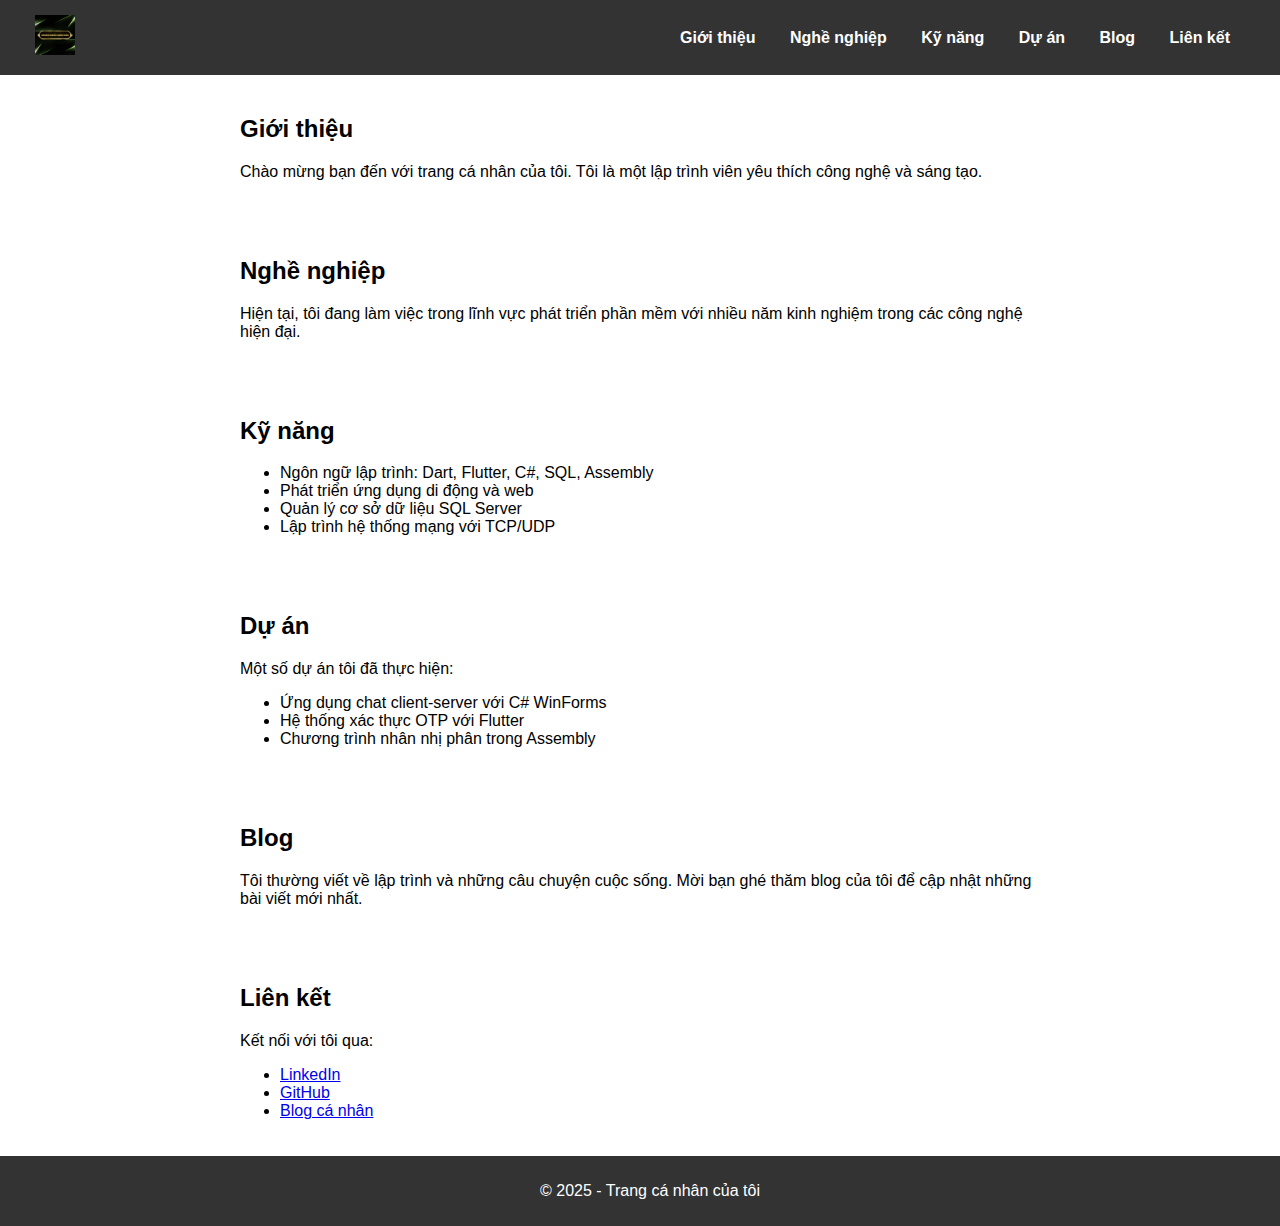
<file: index.html>
<!DOCTYPE html>
<html lang="vi">
<head>
    <meta charset="UTF-8">
    <meta name="viewport" content="width=device-width, initial-scale=1.0">
    <title>Giới thiệu bản thân</title>
    <style>
        body { font-family: Arial, sans-serif; margin: 0; padding: 0; }
        header { display: flex; justify-content: space-between; align-items: center; background: #333; color: white; padding: 15px; }
        .logo { font-size: 20px; font-weight: bold; margin-left: 20px; }
        nav { margin-right: 20px; }
        nav a { margin: 0 15px; text-decoration: none; color: white; font-weight: bold; }
        section { padding: 20px; max-width: 800px; margin: auto; }
        footer { text-align: center; padding: 10px; background: #333; color: white; position: absolute; width: 100%; bottom: auto; }
    </style>
</head>
<body>
    <header>
        <div class="logo"><img src="images/taoanhdep_rap_viet_42684.jpeg" alt="Hoàng Nghĩa Minh Bảo" style="height: 40px;"></div>
        <nav>
            <a href="#gioithieu">Giới thiệu</a>
            <a href="#nghenghiep">Nghề nghiệp</a>
            <a href="#kynang">Kỹ năng</a>
            <a href="#duan">Dự án</a>
            <a href="#blog">Blog</a>
            <a href="#lienket">Liên kết</a>
        </nav>
    </header>
    
    <section id="gioithieu">
        <h2>Giới thiệu</h2>
        <p>Chào mừng bạn đến với trang cá nhân của tôi. Tôi là một lập trình viên yêu thích công nghệ và sáng tạo.</p>
    </section>
    
    <section id="nghenghiep">
        <h2>Nghề nghiệp</h2>
        <p>Hiện tại, tôi đang làm việc trong lĩnh vực phát triển phần mềm với nhiều năm kinh nghiệm trong các công nghệ hiện đại.</p>
    </section>
    
    <section id="kynang">
        <h2>Kỹ năng</h2>
        <ul>
            <li>Ngôn ngữ lập trình: Dart, Flutter, C#, SQL, Assembly</li>
            <li>Phát triển ứng dụng di động và web</li>
            <li>Quản lý cơ sở dữ liệu SQL Server</li>
            <li>Lập trình hệ thống mạng với TCP/UDP</li>
        </ul>
    </section>
    
    <section id="duan">
        <h2>Dự án</h2>
        <p>Một số dự án tôi đã thực hiện:</p>
        <ul>
            <li>Ứng dụng chat client-server với C# WinForms</li>
            <li>Hệ thống xác thực OTP với Flutter</li>
            <li>Chương trình nhân nhị phân trong Assembly</li>
        </ul>
    </section>
    
    <section id="blog">
        <h2>Blog</h2>
        <p>Tôi thường viết về lập trình và những câu chuyện cuộc sống. Mời bạn ghé thăm blog của tôi để cập nhật những bài viết mới nhất.</p>
    </section>
    
    <section id="lienket">
        <h2>Liên kết</h2>
        <p>Kết nối với tôi qua:</p>
        <ul>
            <li><a href="#">LinkedIn</a></li>
            <li><a href="#">GitHub</a></li>
            <li><a href="#">Blog cá nhân</a></li>
        </ul>
    </section>
    
    <footer>
        <p>&copy; 2025 - Trang cá nhân của tôi</p>
    </footer>
</body>
</html>
</file>
